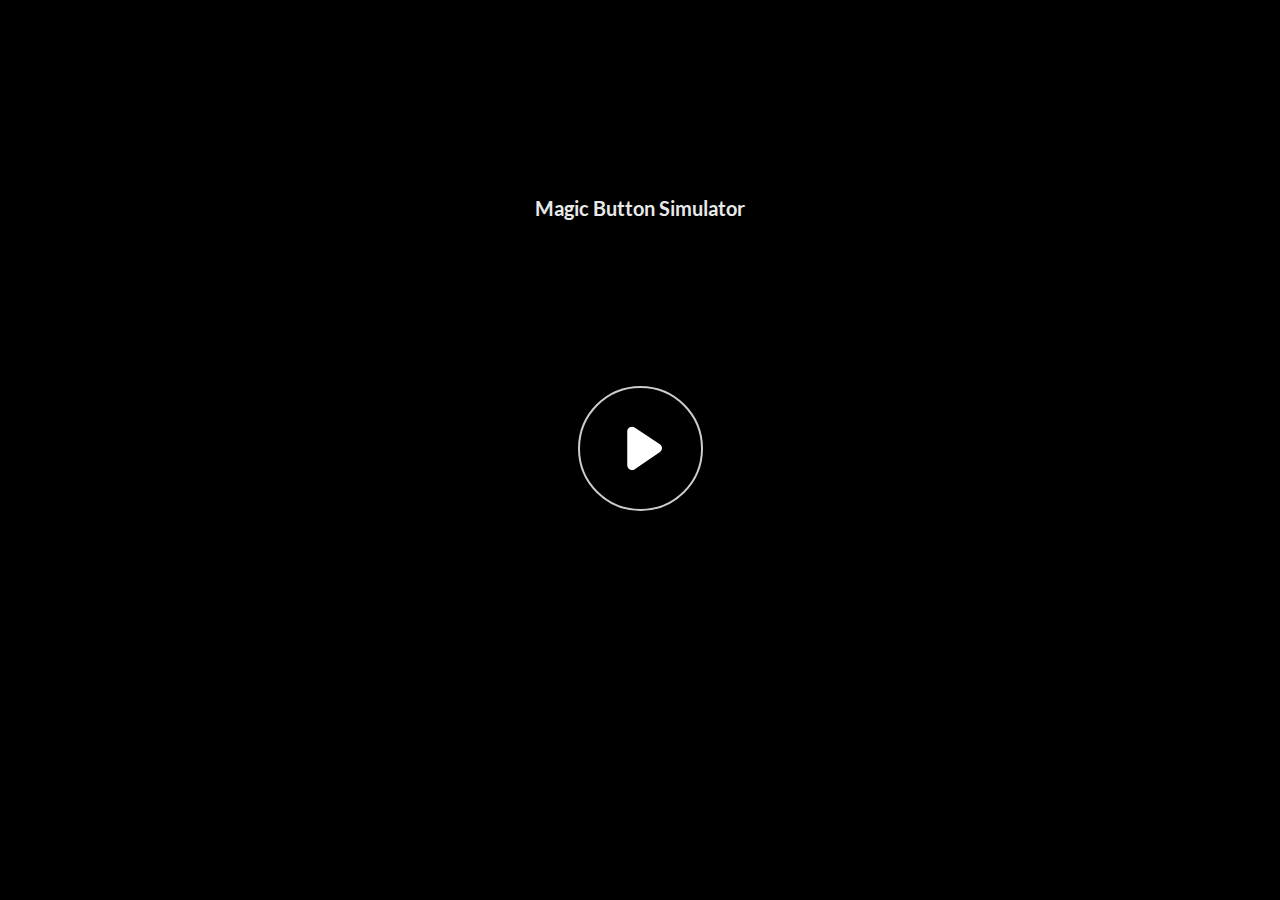
<file: index.html>
﻿<!doctype html>
<html lang="es">
<head>
  <meta charset="utf-8">
  <!-- Creado con Storyline 360 x64 - http://www.articulate.com  -->
  <!-- version: 3.97.34031.0 -->
  <title>Magic Button Simulator</title>
  <meta http-equiv="x-ua-compatible" content="IE=edge"/>
  <meta name="viewport" content="width=device-width,initial-scale=1,user-scalable=no,shrink-to-fit=no,minimal-ui"/>
  <meta name="apple-mobile-web-app-capable" content="yes"/>
  <style>
    html, body { height: 100%; padding: 0; margin: 0 }
    #app { height: 100%; width: 100%; }
  </style>

  <script>
    window.DS = {};
    window.globals = {
      DATA_PATH_BASE: '',
      HAS_FRAME: true,
      HAS_SLIDE: true,

      lmsPresent: false,
      tinCanPresent: false,
      cmi5Present: false,
      aoSupport: false,
      scale: 'noscale',
      captureRc: false,
      browserSize: 'optimal',
      bgColor: '#282828',
      features: 'DropInAcc,DropInBase,DropInCore,DropInInteractions,DropInVideo,LayerPresentAsDialog,MathExpressions,MultipleQuizTracking,UpdatedThemeEditor',
      themeName: 'unified',
      preloaderColor: '#FFFFFF',
      suppressAnalytics: false,
      productChannel: 'stable',
      publishSource: 'storyline',
      aid: 'auth0|5b9fa8d7e33e6d1cdf0f9f62',
      cid: '40359671-648f-4336-9c08-0a19775d65d8',
      playerVersion: '3.97.34031.0',
      publishTimestamp: '2025-08-12T21:48:51.6283409Z',
      maxIosVideoElements: 10,
      connectionSettings: { message: 'Est%C3%A1s%20fuera%20de%20l%C3%ADnea.%20Tratando%20de%20reconectar...', useDarkTheme: false, mode: 'disabled' },
      hasFeature: function(feature) {
        return this.features.split(',').includes(feature);
      },
      
      parseParams: function(qs) {
        if (window.globals.parsedParams != null) {
          return window.globals.parsedParams;
        }
        qs = (qs || window.location.search.substr(1)).split('+').join(' ');
        var params = {},
            tokens,
            re = /[?&]?([^=]+)=([^&]*)/g;

        while (tokens = re.exec(qs)) {
          params[decodeURIComponent(tokens[1]).trim()] =
            decodeURIComponent(tokens[2]).trim();
        }
        window.globals.parsedParams = params;
        return params;
      }

    };
  </script>
  <script>
    var isIe11 = ('ActiveXObject' in window || window.MSBlobBuilder != null)
      && window.msCrypto != null && !window.ActiveXObject;
    if (isIe11) {
      window.globals.unsupportedBrowser = true;
      document.write(atob('[base64]'));
    }
  </script>

  <script>
    if (window.globals.hasFeature('MultiLanguageSinglePackageSupport')) {
      
      
    }
  </script>

  
  <script>window.THREE = { };</script>
  
</head>
<body style="background: #282828" class="cs-HTML theme-unified">
  <!-- 360 -->
  <script>!function(){var e,i=/iPhone/i,o=/iPod/i,n=/iPad/i,t=/\biOS-universal(?:.+)Mac\b/i,r=/\bAndroid(?:.+)Mobile\b/i,a=/Android/i,d=/(?:SD4930UR|\bSilk(?:.+)Mobile\b)/i,p=/Silk/i,l=/Windows Phone/i,u=/\bWindows(?:.+)ARM\b/i,b=/BlackBerry/i,s=/BB10/i,c=/Opera Mini/i,f=/\b(CriOS|Chrome)(?:.+)Mobile/i,h=/Mobile(?:.+)Firefox\b/i,v=function(e){return void 0!==e&&"MacIntel"===e.platform&&"number"==typeof e.maxTouchPoints&&e.maxTouchPoints>1&&"undefined"==typeof MSStream};e=function(e){var m={userAgent:"",platform:"",maxTouchPoints:0};e||"undefined"==typeof navigator?"string"==typeof e?m.userAgent=e:e&&e.userAgent&&(m={userAgent:e.userAgent,platform:e.platform,maxTouchPoints:e.maxTouchPoints||0}):m={userAgent:navigator.userAgent,platform:navigator.platform,maxTouchPoints:navigator.maxTouchPoints||0};var g=m.userAgent,y=g.split("[FBAN");void 0!==y[1]&&(g=y[0]),void 0!==(y=g.split("Twitter"))[1]&&(g=y[0]);var A=function(e){return function(i){return i.test(e)}}(g),w={apple:{phone:A(i)&&!A(l),ipod:A(o),tablet:!A(i)&&(A(n)||v(m))&&!A(l),universal:A(t),device:(A(i)||A(o)||A(n)||A(t)||v(m))&&!A(l)},amazon:{phone:A(d),tablet:!A(d)&&A(p),device:A(d)||A(p)},android:{phone:!A(l)&&A(d)||!A(l)&&A(r),tablet:!A(l)&&!A(d)&&!A(r)&&(A(p)||A(a)),device:!A(l)&&(A(d)||A(p)||A(r)||A(a))||A(/\bokhttp\b/i)},windows:{phone:A(l),tablet:A(u),device:A(l)||A(u)},other:{blackberry:A(b),blackberry10:A(s),opera:A(c),firefox:A(h),chrome:A(f),device:A(b)||A(s)||A(c)||A(h)||A(f)},any:!1,phone:!1,tablet:!1};return w.any=w.apple.device||w.android.device||w.windows.device||w.other.device,w.phone=w.apple.phone||w.android.phone||w.windows.phone,w.tablet=w.apple.tablet||w.android.tablet||w.windows.tablet,w}(),"object"==typeof exports&&"undefined"!=typeof module?module.exports=e:"function"==typeof define&&define.amd?define((function(){return e})):this.isMobile=e}();
    window.isMobile.apple.tablet = window.isMobile.apple.tablet ||
      (navigator.platform === 'MacIntel' && navigator.maxTouchPoints > 1);
    window.isMobile.apple.device = window.isMobile.apple.device || window.isMobile.apple.tablet;
    window.isMobile.tablet = window.isMobile.tablet || window.isMobile.apple.tablet;
    window.isMobile.any = window.isMobile.any || window.isMobile.apple.tablet;
  </script>

  <div id="focus-sink" tabindex="-1"></div>

  <div id="preso"></div>
  <script>
    (function() {

      var classTypes = [ 'desktop', 'mobile', 'phone', 'tablet' ];

      var addDeviceClasses = function(prefix, testObj) {
        var curr, i;
        for (i = 0; i < classTypes.length; i++) {
          curr = classTypes[i];
          if (testObj[curr]) {
            document.body.classList.add(prefix + curr);
          }
        }
      };

      var params = window.globals.parseParams(),
          isDevicePreview = params.devicepreview === '1',
          isPhoneOverride = params.deviceType === 'phone' || (isDevicePreview && params.phone == '1'),
          isTabletOverride = (params.deviceType === 'tablet' || isDevicePreview) && !isPhoneOverride,
          isMobileOverride = isPhoneOverride || isTabletOverride;

      var deviceView = {
        desktop: !window.isMobile.any && !isMobileOverride,
        mobile: window.isMobile.any || isMobileOverride,
        phone: isPhoneOverride || (window.isMobile.phone && !isTabletOverride),
        tablet: isTabletOverride || window.isMobile.tablet
      };

      window.globals.deviceView = deviceView;
      window.isMobile.desktop = !window.isMobile.any;
      window.isMobile.mobile = window.isMobile.any;

      addDeviceClasses('view-', deviceView);

    })();
  </script>
  
  <script src='story_content/triggers.js' type=text/javascript></script>
<script src='story_content/user.js' type=text/javascript></script>
  <div class="slide-loader"></div>

  <script>
    var doc = document, loader = doc.body.querySelector('.slide-loader'); [ 1, 2, 3 ].forEach(function(n) { var d = doc.createElement('div'); d.style.backgroundColor = window.globals.preloaderColor; d.classList.add('mobile-loader-dot'); d.classList.add('dot' + n); loader.appendChild(d); });
  </script>

  <div class="mobile-load-title-overlay" style="display: none">
    <div class="mobile-load-title">Magic Button Simulator</div>
  </div>

  <div class="mobile-chrome-warning"></div>

  
<style>
  .warn-connection-dialog {
    display: none;
    background: transparent;
    pointer-events: all;
    position: fixed;
    left: 0;
    top: 0;
    width: 100%;
    height: 100%;
    z-index: 999;
  }

  .warn-connection-content {
    pointer-events: all;
    border-radius: 4px;
    background: white;
    border: 1px solid #E7E7E7;
    color: #333333;
    box-shadow: 0 2px 4px rgba(0, 0, 0, 0.25);
    transition: all 150ms ease-out;
    position: absolute;
    white-space: nowrap;
  }

  .view-phone.is-landscape .warn-connection-content {
    left: 23px;
    bottom: 23px;
  }

  .view-tablet.is-landscape .warn-connection-content {
    left: 50%;
    top: 20px;
    transform: translateX(-50%);
  }

  .view-mobile.is-portrait .warn-connection-content {
    transform: translate(-50%, calc(-100% - 15px));
  }

  .warn-connection-content p {
    display: inline-block;
    margin: 0 8px 0 0;
    line-height: 33px;
    font-size: 11px;
  }

  .warn-connection-content svg {
    position: relative;
    vertical-align: middle;
    margin: 0 2px 2px 8px;
  }

  .view-desktop .warn-connection-content {
    left: 1.5em;
    bottom: 1.5em;
  }

  .view-desktop .warn-connection-content p {
    font-size: 1.1em;
  }

  .is-offline .warn-connection-dialog {
    display: block;
  }

  .is-offline .cs-panel * {
    pointer-events: none !important;
  }

  .is-offline .cs-panel {
    pointer-events: all !important;
  }

  .is-offline #nav-controls * {
    pointer-events: none !important;
  }

  .is-offline #nav-controls {
    pointer-events: all !important;
  }
</style>

<div class="warn-connection-dialog" role="alertdialog" aria-modal="true" tabindex="0" aria-labelledby="warn-connection-message">
  <div class="warn-connection-content">
    <svg width="17" height="15" viewBox="0 0 17 15" xmlns="http://www.w3.org/2000/svg">
      <path fill="#8F0000" stroke="white" d="M16.07,12.98 L15.88,12.23 L9.51,1.21 C8.97,0.26,7.6,0.26,7.06,1.21 L0.69,12.23 C0.15,13.16,0.81,14.36,1.91,14.36 H14.65 C15.47,14.36,16.05,13.7,16.07,12.98 Z"/>
      <path fill="white" stroke="white" d="M8.58,5.5 C8.35,5.28,8.5,5.35,8.21,5.32 C8.09,5.35,7.97,5.49,7.96,5.67 C7.97,5.79,7.98,5.92,7.98,6.04 L7.98,6.04 C7.99,6.17,8,6.31,8.01,6.43 L8.01,6.44 C8.03,6.92,8.06,7.41,8.09,7.9 L8.09,7.9 C8.12,8.39,8.14,8.88,8.17,9.37 C8.17,9.39,8.18,9.42,8.2,9.44 C8.23,9.46,8.25,9.47,8.28,9.47 C8.31,9.47,8.34,9.46,8.35,9.44 C8.37,9.43,8.38,9.4,8.39,9.35 L8.39,9.34 C8.39,9.24,8.4,9.15,8.4,9.05 L8.4,9.05 C8.41,8.96,8.41,8.86,8.42,8.75 C8.43,8.44,8.45,8.12,8.47,7.81 L8.47,7.81 C8.49,7.49,8.51,7.18,8.53,6.87 C8.55,6.46,8.56,6.05,8.59,5.64 L8.6,5.62 C8.6,5.57,8.59,5.53,8.58,5.5 L8.21,5.32 Z"/>
      <circle fill="white" stroke="white" cx="8.3" cy="11.35" r="0.3"/>
    </svg>
    <p id="warn-connection-message">You are offline. Trying to reconnect...</p>
  </div>
</div>

<script>
  (function() {
    window.DS.connection = {
      warningShown: false,
      assets: {},
      loadingAssetGroup: false,
      retryDelay: 500
    };

    var connectionSettings = window.globals.connectionSettings || {};

    var useConnectionMessages = window.AbortController != null &&
      window.location.protocol != 'file:' &&
      connectionSettings.mode === 'normal';

    window.DS.connection.useConnectionMessages = useConnectionMessages;

    var assetCount = 0;
    var checkLoadedId;


    if (useConnectionMessages && connectionSettings != null) {
      var contentEl = document.querySelector('.warn-connection-content');
      var messageEl = contentEl.querySelector('p');

      if (connectionSettings.useDarkTheme) {
        contentEl.style.borderColor = '#BABBBA';
        contentEl.style.backgroundColor = '#282828';
        contentEl.style.color = '#FFFFFF';
      }

      if (connectionSettings.message != null) {
        messageEl.textContent = window.decodeURIComponent(connectionSettings.message);
      }
    }

    function checkAssetsReady() {
      for (var i in DS.connection.assets) {
        if (!DS.connection.assets[i].success) {
          return false;
        }
      }
      return true;
    }

    function stopAssetGroup() {
      if (!useConnectionMessages) { return; }

      assetCount = 0;

      DS.connection.oldAssetGroup = DS.connection.assets;
      DS.connection.assets = {};
      DS.connection.loadingAssetGroup = false;
      clearInterval(checkLoadedId);
    }

    function startAssetGroup() {
      if (!useConnectionMessages) { return; }
      var ticks = 0;
      clearInterval(checkLoadedId);
      checkLoadedId = setInterval(function() {
        var loaded = 0;
        if (assetCount === 0 && loaded === 0) {
          clearInterval(checkLoadedId);
          return;
        }

        for (var i in DS.connection.assets) {
          if (DS.connection.assets[i].success) {
            loaded++;
          }
        }

        if (assetCount === loaded && checkAssetsReady()) {
          for (var i in DS.connection.assets) {
            if (DS.connection.assets[i].action) {
              DS.connection.assets[i].action();
            }
          }
          hideWarning();
          stopAssetGroup();
        }
      }, 100)
    }

    function requiredAsset(url, action, retry, type) {
      if (!useConnectionMessages) { return; }
      if (DS.connection.assets[url]) { return; }

      DS.connection.assets[url] = {
        success: false, action: action, retry: retry, type: type
      };
      assetCount = Object.keys(DS.connection.assets).length;
      if (!DS.connection.loadingAssetGroup) {
        startAssetGroup();
      }
      DS.connection.loadingAssetGroup = true;
    }

    function assetLoaded(url) {
      if (!useConnectionMessages) { return; }
      if (DS.connection.assets[url]) {
        DS.connection.assets[url].success = true;
      }
    }

    function assetFailed(url) {
      if (!useConnectionMessages) { return; }
      if (!DS.connection.assets[url]) {
        if (/\.js$/.test(url) && url.indexOf('transcripts') === -1) {
          setTimeout(function() {
            if (DS.connection.lastSlideLoaded != null) {
              DS.connection.lastSlideLoaded();
            }
          }, DS.connection.retryDelay);
        }
        return;
      }
      if (!DS.connection.warningShown) { showWarning(); }
      if (DS.connection.assets[url].retry) {
        setTimeout(function() {
          if (!DS.connection.assets[url].success) {
            DS.connection.assets[url].retry()
          }
        }, DS.connection.retryDelay);
      }
    }

    function hideWarning() {
      document.body.classList.remove('is-offline');
      DS.connection.warningShown = false;
      enableKeys();
    }
    DS.connection.hideWarning = hideWarning

    function showWarning(btn) {
      document.body.classList.add('is-offline')
      DS.connection.warningShown = true;
      updateWarningPosition();
      disableKeys();
    }

    function updateWarningPosition() {
      if (!DS.connection.warningShown) {
        return;
      }

      var isPortrait = document.body.classList.contains('is-portrait');
      var isMobile = document.body.classList.contains('view-mobile');
      var warningEl = document.querySelector('.warn-connection-content');

      if (isPortrait && isMobile) {
        var slide = document.querySelector('.primary-slide');
        var slideRect = slide != null
          ? slide.getBoundingClientRect()
          : { top: window.innerHeight, left: 0, width: window.innerWidth };

        warningEl.style.top = `${slideRect.top}px`
        warningEl.style.left = `${slideRect.left + slideRect.width / 2}px`
      } else {
        warningEl.style.top = null;
        warningEl.style.left = null;
      }

      window.requestAnimationFrame(updateWarningPosition);
    }

    function onDisableKeyDown(e) {
      e.preventDefault();
      e.stopImmediatePropagation();
    }

    function onDisableKeyUp(e) {
      e.preventDefault();
      e.stopImmediatePropagation();
    }

    var accStyle = document.createElement('style');
    var warnDialogEl = document.querySelector('.warn-connection-dialog');

    function disableKeys() {
      if (DS.views && DS.views.nsStack && DS.views.nsStack.length === 1) {
        DS.views.nsStack[0].tabReachable = false
        DS.views.nsStack[0].updateTabIndex(true, true);
      }

      accStyle.innerHTML = '.acc-shadow-dom { display: none; }';
      document.body.appendChild(accStyle);

      warnDialogEl.parentNode.append(warnDialogEl);
      warnDialogEl.focus();
    }

    function enableKeys() {
      accStyle.remove();
      if (DS.views && DS.views.nsStack && DS.views.nsStack.length === 1 && DS.views.nsStack[0].name === '_frame') {
        DS.views.nsStack[0].tabReachable = true;
        DS.views.nsStack[0].updateTabIndex();
      }
    }

    // these will all be noops if the feature flag isn't set in
    // the data and `window.globals.features`
    DS.connection.requiredAsset = requiredAsset;
    DS.connection.assetLoaded = assetLoaded;
    DS.connection.assetFailed = assetFailed;
    DS.connection.stopAssetGroup = stopAssetGroup;
    DS.connection.startAssetGroup = startAssetGroup;
  })();
</script>


  <script>
    
    if (window.autoSpider && window.vInterfaceObject) {
      document.querySelector('.mobile-load-title-overlay').style.display = 'none';
    }
  </script>

  

  <link rel="stylesheet" href="html5/data/css/output.min.css" data-noprefix/>
</body>
<script src="html5/lib/scripts/bootstrapper.min.js"></script>
</html>
</file>
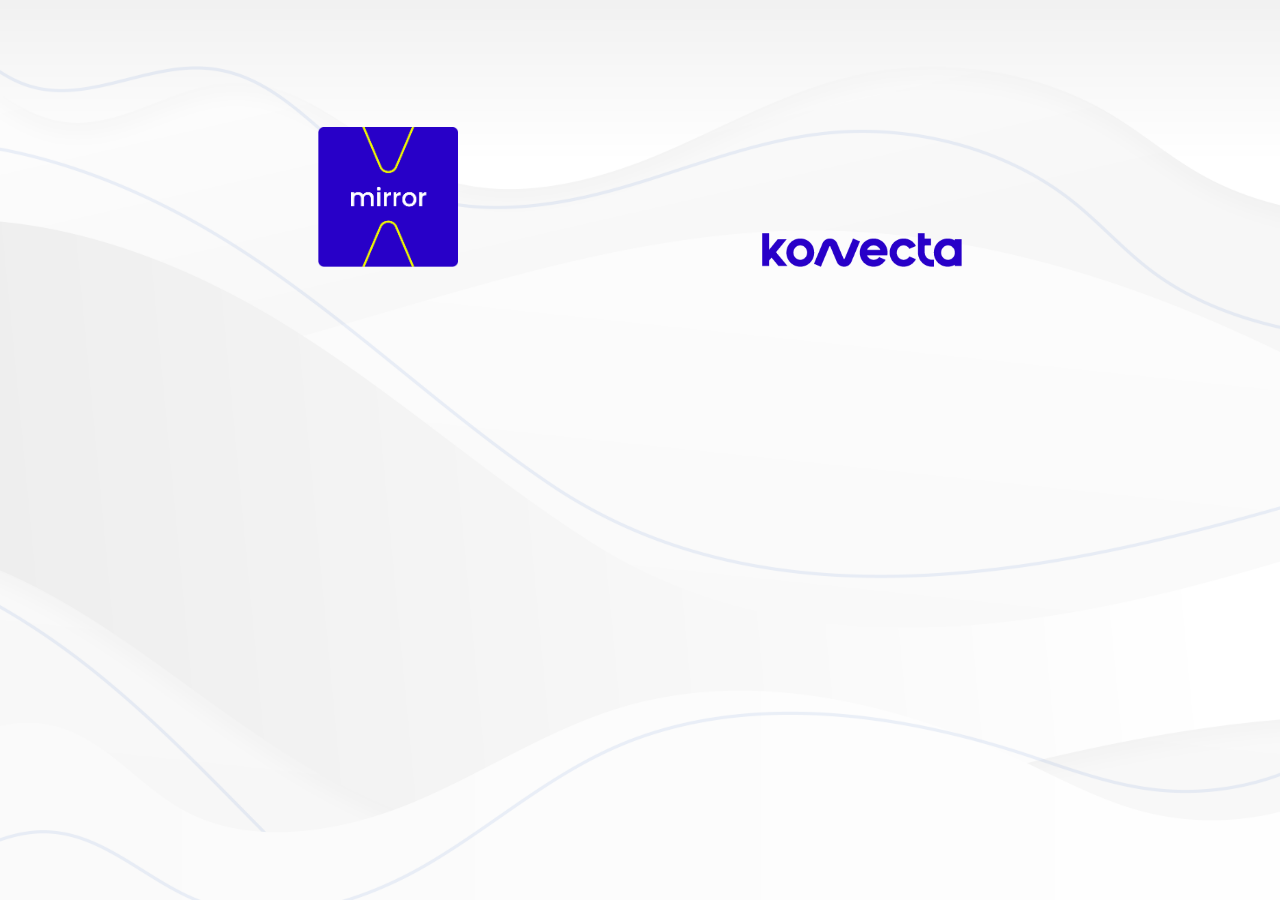
<file: story_content/report.html>
<!DOCTYPE html>
<html lang="en">
<head>
  <!-- saved from url=(0014)about:internet -->
  <meta charset="utf-8">
  <title>Resultados</title>
  <style>

    body {
      font-family: 'Roboto', sans-serif;
      text-align: center;
      font-size:10pt;
      background-repeat: no-repeat;
      background-size: cover;
      background-position: center;
      background-attachment: fixed;       
    }

    table {
      border: 2px solid #48cfb2; 
    }

    td, th {
      border: 2px solid #48cfb2;
    }

    table.summary {
      width: 600px;
    }

    table.questions  {
      width: 100%;
    }

    td {
      width: 12.5%;
    }

    th, h3 {
      font-size:12pt;
    }

    h1, h2 {
      font-size:14pt;
    }

    .correct {
      color: #008800;
    }

    .incorrect {
      color: #880000;
    }

    .neutral {
      color: #000088;
    }

    .question {
      text-align: center;
      width: 46.25%;
    }

    .number {
      font-size:10pt;
      width: 3.75%;
    }

    .datetime {
      font-size:10pt;
      margin-top: 0;
      margin-bottom: 0;
    }

    .imagen-contenedor img {
    display: inline-block;
    margin-right: 300px;
    }

   .imagen-contenedor img:last-child {
   margin-right: 0;
   }

  </style>
<script>

var strings = {}
try {
  strings = {
    months: [
      __MONTH_JAN__,
      __MONTH_FEB__,
      __MONTH_MAR__,
      __MONTH_APR__,
      __MONTH_MAY__,
      __MONTH_JUN__,
      __MONTH_JUL__,
      __MONTH_AUG__,
      __MONTH_SEP__,
      __MONTH_OCT__,
      __MONTH_NOV__,
      __MONTH_DEC__
    ],
    dateTime: __DATE_TIME__,
    studentScore: __STUDENT_SCORE__,
    passScore: __PASSING_SCORE__,
    courseResult: __COURSE_RESULT__,
    question: __QUESTION__,
    correctAnswer: __CORRECT_ANS__,
    quizResult: __QUIZ_RESULT__,
    studentAnswer: __STUDENT_ANS__,
    pointsAwarded: __POINTS_AWARD__,
    neutral: __NEUTRAL__,
    correct: __CORRECT__,
    incorrect: __INCORRECT__
  };
} catch (e) {
  strings = {
    months: [
      'Enero',
      'Febrero',
      'Marzo',
      'Abril',
      'Mayo',
      'Junio',
      'Julio',
      'Agosto',
      'Septiembre',
      'Octubre',
      'Noviembre',
      'Diciembre'
    ],
    dateTime: 'Fecha y hora',
    studentScore: 'Puntuación del estudiante',
    passingScore: 'Puntaje de aprobación',
    courseResult: 'Resultado',

    question: 'Tipo de Pregunta',
    correctAnswer: 'Respuesta correcta',
    quizResult: 'Resultado',
    studentAnswer: 'Respuesta del estudiante',
    pointsAwarded: 'Puntos otorgados',
    neutral: 'Neutro',
    correct: 'Correcto',
    incorrect: 'Incorrecto'
  };
}

function setupPrint(data) {
  var courseResults = data.g_oContentResults,
      quizzes = data.g_listQuizzes,
      printOptions = data.g_oPrintOptions,
      quizOrder = printOptions.arrQuizzes,
      mainQuiz = quizzes[printOptions.strMainQuizId];

  // turn date back into date object
  courseResults.dtmFinished = new Date(JSON.parse(courseResults.dtmFinished));

  function displayHeader() {
    var header = document.getElementById('header'),
        userName = printOptions.strName
        config = {
          elName: 'div',
          children: [
            { elName: 'h1', text:"Resultado Final"},
            { elName: 'h2', text: userName, enabled: userName != null && userName.length > 0},
          ]
        };

    header.appendChild(createElFromDef(config));
  }

  function displayCourseSummary() {
    var survey = printOptions.bSurvey,
        showUserScore = !survey && printOptions.bShowUserScore,
        showPassingScore = !survey && printOptions.bShowPassingScore,
        showPassFail = !survey && printOptions.bShowShowPassFail,
        studentScore = Number(mainQuiz.nPtScore),
        passingScore = Number(mainQuiz.nPassingScore),
        courseResult = (studentScore >= passingScore) ? 'Pasa' : 'No Pasa',
        currentDateTime = formatDate(courseResults.dtmFinished),
        courseSummary = document.getElementById('courseSummary'),
        config = {
          elName: 'table',
          attrs: [{ name: 'class', value: 'summary' }, { name: 'align', value: 'center' }],
          children: [
            { elName: 'tr',
              children: [
                { elName: 'th', text: strings.dateTime},
                { elName: 'th', text: strings.studentScore, enabled: showUserScore},
                { elName: 'th', text: strings.passingScore, enabled: showPassingScore},
                { elName: 'th', text: strings.courseResult, enabled: showPassFail}
            ]},
            { elName: 'tr',
              children: [
                { elName: 'td',
                  children: [
                    { elName: 'p', attrs: [{ name: 'class', value:'datetime' }], text: currentDateTime.date },
                    { elName: 'p', attrs: [{ name: 'class', value:'datetime' }], text: currentDateTime.time }
                ]},
                { elName: 'td', text: studentScore, enabled: showUserScore },
                { elName: 'td', text: passingScore, enabled: showPassingScore },
                { elName: 'td', text: courseResult, enabled: showPassFail }
            ]}
          ]
        };

    courseSummary.appendChild(createElFromDef(config));
  }

  function displayQuizResults() {
    for (var i = 0; i < quizOrder.length; i++) {
      var quizId = quizOrder[i];
      displayQuizResult(quizId);
    }
  };

  function displayQuizResult(quizId) {
    var i, resultsTable;
        quiz = quizzes[quizId],
        questionOrder = getQuestionOrder(quiz),
        quizDiv = createQuizDiv(quiz),
        quizReview = document.getElementById('quizReview');


    quizReview.appendChild(quizDiv);
    resultsTable = document.getElementById([ 'results-', quizId ].join(''));

    for (i = 0; i < questionOrder.length; i++) {
      var config = getQuestionConfig(quiz, questionOrder[i]);
      resultsTable.appendChild(createElFromDef(config));
    }
  };

  function createQuizDiv(quiz) {
    var survey = printOptions.bSurvey;

    return createElFromDef({
      elName: 'div',
      children: [
        { elName: 'h3', text: "Detalle de los Resultados" },
        { elName: 'table',
          attrs: [
            { name: 'class', value: 'questions' },
            { name: 'id', value: [ 'results-', quiz.strQuizId ].join('') }
          ],
          children: [
            { elName: 'tr', children: [
              { elName: 'th', text: '#' },
              { elName: 'th', text: strings.question },
              { elName: 'th', text: strings.correctAnswer, enabled: !survey},
              { elName: 'th', text: strings.studentAnswer },
              { elName: 'th', text: strings.quizResult, enabled: !survey },
              { elName: 'th', text: strings.pointsAwarded, enabled: !survey }
          ]}
        ]}
      ]
    });
  };

  function createElFromDef(elDef) {
    if (elDef.enabled === false) {
      return null;
    }

    var el = createAndInitElement(elDef.elName, elDef.attrs, elDef.text);

    if (elDef.children != null) {
      for (var i = 0; i < elDef.children.length; i++) {
        currEl = createElFromDef(elDef.children[i]);
        if (currEl != null) {
          el.appendChild(currEl);
        }
      }
    }

    return el;
  };

  function createAndInitElement(elementName, attrs, text) {
    var el = document.createElement(elementName);

    if (attrs != null) {
      for (var i = 0; i < attrs.length; i++) {
        var attr = attrs[i];
        el.setAttribute(attr.name, attr.value);
      }
    }

    if (text != null) {
      el.appendChild(document.createTextNode(text));
    }

    return el;
  };

  function getQuestionOrder(quiz) {
    var i, j,
        questionOrder = [],
        questions = quiz.arrQuestions;

    if (questions != null && questions.length > 0)  {
      // reset
      if (questions[0].found) {
        for (var i = 0; i < questions.length; i++) {
          questions[i].found = false;
        }
      }

      for (i = questions.length - 1; i >= 0; i--) {
        var index = -1,
            maxQuestionNum = -1,
            currQuestionNum;

        for (j = 0; j < questions.length; j++) {
          currQuestionNum = Number(questions[j].nQuestionNumber);
          if (!questions[j].found && currQuestionNum > maxQuestionNum) {
            maxQuestionNum = currQuestionNum;
            if (index >= 0) {
              questions[index].found = false;
            }
            questions[j].found = true;
            index = j;
          }
        }
        questionOrder[i] = index;
      }
    }

    return questionOrder;
  }

  function getQuestionConfig(quiz, questionIdx) {
    var questions = quiz.arrQuestions,
        question = questions[questionIdx],
        survey = printOptions.bSurvey;

    return {
      elName: 'tr',
      children: [
        { elName: 'td', attrs: [{ name: 'class', value: 'number'}], text: question.nQuestionNumber },
        { elName: 'td', attrs: [{ name: 'class', value: 'question'}], text: question.strDescription },
        { elName: 'td', text: formatResponse(question.strCorrectResponse), enabled: !survey},
        { elName: 'td', text: formatResponse(question.strUserResponse) },
        { elName: 'td', attrs: [{ name: 'class', value: question.strStatus}], text: strings[question.strStatus], enabled: !survey },
        { elName: 'td', text: question.nPoints, enabled: !survey }
      ]
    };
  };

  function formatResponse(response) {
    return (response != null) ? response.replace(/\|#\|/g, ', ') : '&nbsp';
  }

  function formatDate(dtm) {
    var hours = dtm.getHours(),
        period = hours >= 12 ? 'pm' : 'am',
        minutes = dtm.getMinutes().toString(),
        month = strings.months[dtm.getMonth()],
        date = dtm.getDate(),
        year = dtm.getFullYear();

    while (minutes.length < 2) {
      minutes = '0' + minutes;
    }

    if (hours > 12) {
      hours -= 12;
    }

    return {
      date: [ month, ' ', date, ', ', year ].join(''),
      time: [ hours, ':', minutes, ' ', period ].join('')
    }
  };

  function init() {
    displayHeader();
    displayCourseSummary();
    if (printOptions.bShowQuizReview) {
      displayQuizResults();
    }
  }
  init();
}

try {
  // use post message to allow this to work locally and in 360 review
  window.opener.postMessage('getQuizData', '*');
}
catch (e) {
  // post message can fail when launched from CD output exe
  window.onload = function() {
    setupPrint(JSON.parse(opener.DS.presentation.ReportQuizVars));
  }
}

window.addEventListener('message', function (e) {
  setupPrint(JSON.parse(e.data));
}, false);

</script>

</head>
<body background="fondo.png">
  <div id="header"></div>
  <p>&nbsp;</p>
  <div id="courseSummary"></div>
  <p>&nbsp;</p>
  <div id="quizReview"></div>

  <p>&nbsp;</p>
  <p>&nbsp;</p>

  <div class="imagen-contenedor">
  <img src="imagen2.png" width="140px">
  <img src="imagen3.png" width="200px">
  </div>

</body>
</html>
</file>
<file: html5/data/css/output.min.css>
@font-face {
  font-family: 'LatoBold Charset1_ Bold2EE45D1D';
  src: url('[data-uri]');
  font-style: normal;
  font-weight: normal;
}
@font-face {
  font-family: 'Lato Charset1_ 5ZqeYGUl43FC7E9A';
  src: url('[data-uri]');
  font-style: normal;
  font-weight: normal;
}
@font-face {
  font-family: 'PoppinsBold CharsetBoldDA8BDE5D';
  src: url('[data-uri]');
  font-style: normal;
  font-weight: normal;
}
@font-face {
  font-family: 'Poppins Medium Charset1F18E9627';
  src: url('[data-uri]');
  font-style: normal;
  font-weight: normal;
}
@font-face {
  font-family: 'Poppins Charset1_ 6r8sd70EF98E0';
  src: url('[data-uri]');
  font-style: normal;
  font-weight: normal;
}
@font-face {
  font-family: 'Poppins MediumBold Bold39A2946F';
  src: url('[data-uri]');
  font-style: normal;
  font-weight: normal;
}
@font-face {
  font-family: 'Open Sans Charset1_ 6Hw731FFE0E';
  src: url('[data-uri]');
  font-style: normal;
  font-weight: normal;
}
@font-face {
  font-family: 'Poppins SemiBold ChBold19268F67';
  src: url('[data-uri]');
  font-style: normal;
  font-weight: normal;
}
@font-face {
  font-family: 'Poppins ExtraBold CBold0576EA19';
  src: url('[data-uri]');
  font-style: normal;
  font-weight: normal;
}
@font-face {
  font-family: 'Poppins ExtraBoldBoBold6C95CCE6';
  src: url('[data-uri]');
  font-style: normal;
  font-weight: normal;
}
@font-face {
  font-family: 'Poppins Charset0_v2mjarC8F1F06F';
  src: url('[data-uri]');
  font-style: normal;
  font-weight: normal;
}
@font-face {
  font-family: 'PoppinsBold CharsetBoldB13A54C8';
  src: url('[data-uri]');
  font-style: normal;
  font-weight: normal;
}
@font-face {
  font-family: 'Poppins Medium Charset0D5BA7F27';
  src: url('[data-uri]');
  font-style: normal;
  font-weight: normal;
}
@font-face {
  font-family: 'Poppins MediumBold BoldF391D3A9';
  src: url('[data-uri]');
  font-style: normal;
  font-weight: normal;
}
@font-face {
  font-family: 'Open Sans Charset0_v9TY33EDE6F2';
  src: url('[data-uri]');
  font-style: normal;
  font-weight: normal;
}
@font-face {
  font-family: 'Poppins ExtraBold CBoldCCDB9731';
  src: url('[data-uri]');
  font-style: normal;
  font-weight: normal;
}
@font-face {
  font-family: 'Poppins SemiBold ChBold74FF3BBE';
  src: url('[data-uri]');
  font-style: normal;
  font-weight: normal;
}
@font-face {
  font-family: 'Poppins ExtraBoldBoBoldF56ED1E1';
  src: url('[data-uri]');
  font-style: normal;
  font-weight: normal;
}
.cs-HTML {
  background: rgba(40, 40, 40, 1);
}
.cs-npnxnanbnsnfns00000000001 .cs-infopanel  {
  box-shadow: 0 1px 0 rgba(0, 0, 0, 0);
  background: rgba(255, 255, 255, 1);
}
.cs-npnxnanbnsnfns00000000001 .cs-infopanel .cs-link {
  color: rgba(186, 187, 186, 1);
}
.cs-npnxnanbnsnfns00000000001 .cs-infopanel .cs-link:hover {
  color: rgba(255, 255, 255, 1);
}
.cs-npnxnanbnsnfns00000000001 .cs-infopanel .cs-name {
  color: rgba(68, 68, 68, 1);
}
.cs-npnxnanbnsnfns00000000001 .cs-infopanel .cs-title {
  color: rgba(153, 153, 153, 1);
}
.cs-npnxnanbnsnfns00000000001 .cs-infopanelpopup  {
  box-shadow: 0 1px 0 rgba(0, 0, 0, 0);
  background: rgba(0, 0, 0, 0);
}
.cs-npnxnanbnsnfns00000000001 .cs-infopanelpopup .cs-link {
  color: rgba(255, 0, 0, 1);
}
.cs-npnxnanbnsnfns00000000001 .cs-infopanelpopup .cs-link:hover {
  color: rgba(255, 255, 255, 1);
}
.cs-npnxnanbnsnfns00000000001 .cs-infopanelpopup .cs-name {
  color: rgba(255, 255, 255, 1);
}
.cs-npnxnanbnsnfns00000000001 .cs-infopanelpopup .cs-bio {
  color: rgba(186, 187, 186, 1);
}
.cs-npnxnanbnsnfns00000000001 .cs-timer  {
  color: rgba(186, 187, 186, 1);
}
.cs-npnxnanbnsnfns00000000001 .cs-duration stop:first-child {
  stop-color: rgba(60, 60, 60, 1);
}
.cs-npnxnanbnsnfns00000000001 .cs-duration stop:last-child {
  stop-color: rgba(60, 60, 60, 1);
}
.cs-npnxnanbnsnfns00000000001 .cs-elapsed stop:first-child {
  stop-color: rgba(254, 227, 71, 1);
}
.cs-npnxnanbnsnfns00000000001 .cs-elapsed stop:last-child {
  stop-color: rgba(254, 227, 71, 1);
}
.cs-npnxnanbnsnfns00000000001 .cs-timer .cs-pie .cs-innerstroke {
  stroke: rgba(199, 199, 199, 1);
}
.cs-npnxnanbnsnfns00000000001 .cs-timer .cs-pie .cs-innerborder {
  stroke: rgba(255, 255, 255, 1);
}
.cs-npnxnanbnsnfns00000000001 .cs-window  {
  box-shadow: 0 8px 5px rgba(0, 0, 0, 0.2);
  border-color: rgba(49, 99, 0, 0);
  background: rgba(33, 33, 33, 1);
  color: rgba(248, 248, 248, 1);
}
.cs-npnxnanbnsnfns00000000001 .cs-window .cs-diva {
  border-color: rgba(78, 78, 78, 1);
}
.cs-npnxnanbnsnfns00000000001 .cs-window .cs-divb {
  border-color: rgba(78, 78, 78, 0);
}
.cs-npnxnanbnsnfns00000000001 .cs-editor .cs-editor-slide {
  color: rgba(226, 226, 226, 1);
}
.cs-npnxnanbnsnfns00000000001 .cs-editor .cs-editor-html {
  color: rgba(186, 187, 186, 1);
}
.cs-npnxnanbnsnfns00000000001 .cs-editor .cs-editor-button {
  text-shadow: 0 1px 0 rgba(0, 0, 0, 0);
  color: rgba(255, 255, 255, 1);
  border-color: rgba(211, 211, 211, 1);
  background: rgba(34, 34, 34, 1);
}
.cs-npnxnanbnsnfns00000000001 .cs-editor .cs-editor-button:hover {
  background: rgba(68, 68, 68, 1);
}
.cs-npnxnanbnsnfns00000000001 .cs-editor .cs-editor-button:active {
  background: rgba(68, 68, 68, 1);
}
.cs-npnxnanbnsnfns00000000001 .cs-listitem  {
  color: rgba(186, 187, 186, 1);
  border-color: none;
  border: 1px solid transparent;
}
.cs-npnxnanbnsnfns00000000001 .cs-listitem:hover {
  background: rgba(255, 255, 255, 0.06);
  border-color: rgba(108, 108, 108, 1) !important;
  border-width: 1px;
  border-radius: 2px;
  border-style: solid;
  box-sizing: border-box;
}
.cs-npnxnanbnsnfns00000000001 .cs-listitem.hover {
  background: rgba(255, 255, 255, 0.06);
  border-color: rgba(108, 108, 108, 1) !important;
  border-width: 1px;
  border-radius: 2px;
  border-style: solid;
  box-sizing: border-box;
}
.cs-npnxnanbnsnfns00000000001 .cs-glossary  {
  color: rgba(186, 187, 186, 1);
}
.cs-npnxnanbnsnfns00000000001 .cs-glossary .cs-scrolling-panel {
  background: rgba(0, 0, 0, 0);
}
.cs-npnxnanbnsnfns00000000001 .cs-glossary .cs-term.cs-selected .cs-choice-list-trigger {
  color: rgba(255, 255, 255, 1);
  background: rgba(255, 255, 255, 1);
}
.cs-npnxnanbnsnfns00000000001 .cs-glossary .cs-term.cs-selected .cs-choice-list-trigger:focus {
  color: rgba(255, 255, 255, 1);
  background: rgba(255, 255, 255, 1);
}
.cs-npnxnanbnsnfns00000000001 .cs-glossary .cs-term:hover .cs-choice-list-trigger {
  background: rgba(186, 187, 186, 1);
}
.cs-npnxnanbnsnfns00000000001 .cs-glossary .cs-term.hover .cs-choice-list-trigger {
  background: rgba(186, 187, 186, 1);
}
.cs-npnxnanbnsnfns00000000001 .cs-glossary .cs-term .cs-choice-list-trigger:focus {
  background: rgba(186, 187, 186, 1);
}
.cs-npnxnanbnsnfns00000000001 .cs-glossary .cs-diva {
  border-color: rgba(0, 0, 0, 0);
}
.cs-npnxnanbnsnfns00000000001 .cs-glossary .cs-divb {
  border-color: rgba(0, 0, 0, 0);
}
.cs-npnxnanbnsnfns00000000001 .cs-glossary .cs-divc {
  border-color: rgba(0, 0, 0, 0);
}
.cs-npnxnanbnsnfns00000000001 .cs-glossary .cs-heading {
  color: rgba(248, 248, 248, 1);
  font-weight: 700;
}
.note-content p span {
  color: rgba(186, 187, 186, 1);
  line-height: 1.4em;
  font-size: 103.769%;
}
.cs-npnxnanbnsnfns00000000001 .cs-resource .cs-separator {
  border-color: rgba(0, 0, 0, 0);
}
.cs-npnxnanbnsnfns00000000001 .cs-outline  {
  color: rgba(45, 45, 45, 1);
}
.cs-npnxnanbnsnfns00000000001 .cs-outline .cs-diva {
  border-color: rgba(0, 0, 0, 0);
}
.cs-npnxnanbnsnfns00000000001 .cs-outline .cs-divb {
  border-color: rgba(0, 0, 0, 0);
}
.cs-npnxnanbnsnfns00000000001 .cs-outline .cs-divc {
  border-color: rgba(0, 0, 0, 0);
}
.cs-npnxnanbnsnfns00000000001 .cs-outline .cs-search-filter:hover {
  color: rgba(0, 0, 0, 0);
}
.cs-npnxnanbnsnfns00000000001 .cs-outline .cs-search-filter.hover {
  color: rgba(0, 0, 0, 0);
}
.cs-npnxnanbnsnfns00000000001 .cs-transcript  {
  color: rgba(255, 255, 255, 1);
}
.cs-npnxnanbnsnfns00000000001 .cs-transcript .cs-div {
  border-color: rgba(0, 0, 0, 0);
}
.cs-npnxnanbnsnfns00000000001 .cs-tabs:not(.topmenu-item) {
  color: rgba(248, 248, 248, 1);
}
.cs-npnxnanbnsnfns00000000001 .cs-tabs .cs-inner-button:not(.topmenu-item) {
  text-shadow: 0 1px 0 rgba(0, 0, 0, 0);
}
.cs-npnxnanbnsnfns00000000001 .cs-tabs:hover:not(.topmenu-item) {
  color: rgba(248, 248, 248, 1);
}
.cs-npnxnanbnsnfns00000000001 .cs-tabs.cs-selected {
  background: rgba(0, 0, 0, 0);
  color: rgba(248, 248, 248, 1);
}
.cs-npnxnanbnsnfns00000000001 .cs-seekcontrol  {
  background: rgba(0, 0, 0, 0);
  border-color: rgba(0, 0, 0, 0);
}
.cs-npnxnanbnsnfns00000000001 .cs-seekcontrol .cs-button:hover .cs-icon {
  fill: rgba(255, 255, 255, 1);
}
.cs-npnxnanbnsnfns00000000001 .cs-seekcontrol .cs-button.hover .cs-icon {
  fill: rgba(255, 255, 255, 1);
}
.cs-npnxnanbnsnfns00000000001 .cs-seekcontrol .cs-button .cs-icon-shadow {
  fill: rgba(0, 0, 0, 0);
}
.cs-npnxnanbnsnfns00000000001 .cs-seekcontrol .cs-button .cs-icon {
  fill: rgba(180, 180, 180, 1);
}
.cs-npnxnanbnsnfns00000000001 .cs-seekcontrol .cs-seek .cs-fill {
  background: rgba(255, 255, 255, 0.6);
}
.cs-npnxnanbnsnfns00000000001 .cs-seekcontrol .cs-seek {
  background: rgba(108, 108, 108, 1);
  border-color: rgba(0, 0, 0, 0);
}
.cs-npnxnanbnsnfns00000000001 .cs-searchinput .cs-input {
  color: rgba(186, 187, 186, 1);
  border-color: rgba(0, 0, 0, 0);
  background: rgba(255, 255, 255, 0.06);
}
.cs-npnxnanbnsnfns00000000001 .cs-searchinput .cs-input:focus {
  color: rgba(248, 248, 248, 1);
  background: rgba(41, 41, 41, 1);
}
.cs-npnxnanbnsnfns00000000001 .cs-searchinput .cs-input:hover {
  box-shadow: inset 0 0 1px 0 rgba(69, 126, 19, 0);
}
.cs-npnxnanbnsnfns00000000001 .cs-searchinput .cs-input.hover {
  box-shadow: inset 0 0 1px 0 rgba(69, 126, 19, 0);
}
.cs-npnxnanbnsnfns00000000001 .cs-searchinput .cs-button .cs-icon {
  fill: rgba(186, 187, 186, 1);
}
.cs-npnxnanbnsnfns00000000001 .cs-searchinput .cs-button:hover {
  fill: rgba(63, 133, 0, 1);
}
.cs-npnxnanbnsnfns00000000001 .cs-searchinput .cs-button.hover {
  fill: rgba(63, 133, 0, 1);
}
.cs-npnxnanbnsnfns00000000001 .cs-menu  {
  box-shadow: 0 1px 0 rgba(0, 0, 0, 0);
  background: rgba(33, 33, 33, 1);
}
.cs-npnxnanbnsnfns00000000001 .cs-topmenu-item.active .cs-tab {
  background: rgba(33, 33, 33, 1);
}
.cs-npnxnanbnsnfns00000000001 .cs-logo  {
  box-shadow: 0 1px 0 rgba(37, 75, 0, 1);
  background: rgba(255, 255, 255, 0);
}
.cs-npnxnanbnsnfns00000000001 .cs-checkbox  {
  color: rgba(255, 255, 255, 1);
}
.cs-npnxnanbnsnfns00000000001 .cs-checkbox:hover {
  border-color: rgba(175, 221, 130, 1);
}
.cs-npnxnanbnsnfns00000000001 .cs-checkbox.hover {
  border-color: rgba(175, 221, 130, 1);
}
.cs-npnxnanbnsnfns00000000001 .cs-checkbox .cs-box {
  color: rgba(255, 255, 255, 1);
  border-color: rgba(42, 83, 0, 1);
}
.cs-npnxnanbnsnfns00000000001 .cs-checkbox .cs-box:checked::after {
  color: rgba(43, 196, 0, 1);
}
.cs-npnxnanbnsnfns00000000001 .cs-button  {
  text-shadow: 0 1px 0 rgba(0, 0, 0, 0);
  color: rgba(186, 187, 186, 1);
  border-color: rgba(0, 0, 0, 0);
  background: rgba(0, 0, 0, 0);
  box-shadow: 0 1px 0 rgba(0, 0, 0, 0);
}
.cs-npnxnanbnsnfns00000000001 .cs-button .cs-icon {
  fill: rgba(186, 187, 186, 1);
}
.cs-npnxnanbnsnfns00000000001 .cs-button .cs-icon-shadow {
  fill: rgba(0, 0, 0, 0);
}
.cs-npnxnanbnsnfns00000000001 .cs-button:hover {
  background: rgba(248, 248, 248, 1);
}
.cs-npnxnanbnsnfns00000000001 .cs-button.hover {
  background: rgba(248, 248, 248, 1);
}
.cs-npnxnanbnsnfns00000000001 .cs-button:active {
  background: rgba(0, 0, 0, 0);
}
.cs-npnxnanbnsnfns00000000001 .cs-button.cs-disabled:hover {
  background: rgba(0, 0, 0, 0);
}
.cs-npnxnanbnsnfns00000000001 .cs-button.cs-disabled.hover {
  background: rgba(0, 0, 0, 0);
}
.cs-npnxnanbnsnfns00000000001 .cs-button.cs-disabled:active {
  background: rgba(0, 0, 0, 0);
}
.cs-npnxnanbnsnfns00000000001 .cs-button.cs-volume:hover {
  background: rgba(0, 0, 0, 0);
}
.cs-npnxnanbnsnfns00000000001 .cs-button.cs-volume.hover {
  background: rgba(0, 0, 0, 0);
}
.cs-npnxnanbnsnfns00000000001 .cs-button.cs-volume:active {
  background: rgba(0, 0, 0, 0);
}
.cs-npnxnanbnsnfns00000000001.cs-base  {
  color: rgba(186, 187, 186, 1);
  border-color: rgba(40, 40, 40, 1);
  background: rgba(40, 40, 40, 1);
}
.cs-npnxnanbnsnfns00000000001.cs-base .cs-separator .cs-diva {
  background: rgba(69, 69, 69, 1);
}
.cs-npnxnanbnsnfns00000000001.cs-base .cs-separator .cs-divb {
  background: rgba(0, 0, 0, 0);
}
.cs-npnxnanbnsnfns00000000001.cs-base .cs-topmenu-item.active .cs-tab {
  border-color: rgba(69, 69, 69, 1);
}
.cs-npnxnanbnsnfns00000000001.cs-base .cs-topmenu-item.active .cs-panel {
  border-color: rgba(69, 69, 69, 1);
}
.cs-npnxnanbnsnfns00000000001.cs-base .cs-left {
  background: rgba(33, 33, 33, 1);
}
.cs-npnxnanbnsnfns00000000001.cs-base .cs-area-primary .cs-slide-container {
  background: rgba(40, 40, 40, 1);
}
.cs-npnxnanbnsnfns00000000001.cs-base.cs-custom-theme .cs-brandhighlight-bg {
  background: rgba(79, 189, 244, 1) !important;
}
.cs-npnxnanbnsnfns00000000001.cs-base.cs-custom-theme .cs-brandhighlight-secondary-bg {
  background: rgba(255, 255, 255, 1) !important;
}
.cs-npnxnanbnsnfns00000000001.cs-base.cs-custom-theme .cs-brandhighlight-border {
  border-color: rgba(79, 189, 244, 1) !important;
}
.cs-npnxnanbnsnfns00000000001.cs-base.cs-custom-theme .cs-brandhighlight-text {
  color: rgba(79, 189, 244, 1) !important;
}
.cs-npnxnanbnsnfns00000000001.cs-base.cs-custom-theme .cs-brandhighlight-fill {
  fill: rgba(79, 189, 244, 1) !important;
}
.cs-npnxnanbnsnfns00000000001.cs-base.cs-custom-theme .cs-listitem.cs-selected {
  background-color: rgba(255, 255, 255, 0.06) !important;
}
.cs-npnxnanbnsnfns00000000001 .cs-volume::-moz-range-thumb {
  border-color: rgba(43, 85, 0, 1);
  box-shadow: inset 0 0 1px 0 rgba(43, 85, 0, 1);
  background: rgba(255, 255, 255, 1);
}
.cs-npnxnanbnsnfns00000000001 .cs-volume::-ms-thumb {
  border-color: rgba(43, 85, 0, 1);
  box-shadow: inset 0 0 1px 0 rgba(43, 85, 0, 1);
  background: rgba(255, 255, 255, 1);
}
.cs-npnxnanbnsnfns00000000001 .cs-volume::-webkit-slider-thumb {
  border-color: rgba(43, 85, 0, 1);
  box-shadow: inset 0 0 1px 0 rgba(43, 85, 0, 1);
  background: rgba(255, 255, 255, 1);
}
.cs-npnxnanbnsnfns00000000001 .cs-volume::-moz-range-track {
  border-color: rgba(66, 140, 1, 1);
  background: rgba(108, 108, 108, 1);
}
.cs-npnxnanbnsnfns00000000001 .cs-volume::-ms-track {
  border-color: rgba(66, 140, 1, 1);
  background: rgba(108, 108, 108, 1);
}
.cs-npnxnanbnsnfns00000000001 .cs-volume::-webkit-slider-runnable-track {
  border-color: rgba(66, 140, 1, 1);
  background: rgba(108, 108, 108, 1);
}
body.show-focus .tab-focus-box {
  box-shadow: 0 0 0 1px rgba(255, 255, 0, 1), 0 0 0 3px rgba(0, 32, 96, 1), 0 0 5px 5px rgba(255, 255, 0, 1);
  border-color: transparent;
  outline: 2px transparent solid;
}
.skipnav {
  box-shadow: 0 0 0 1px rgba(255, 255, 0, 1), 0 0 0 3px rgba(0, 32, 96, 1), 0 0 5px 5px rgba(255, 255, 0, 1);
  border-color: transparent;
  outline: 2px transparent solid;
}
.cs-npnxnanbnsnfns00000000001 .cs-listitem:hover {
  color: none;
}
.cs-npnxnanbnsnfns00000000001 .cs-listitem.hover {
  color: none;
}
.cs-npnxnanbnsnfns00000000001 .cs-listitem.cs-viewed {
  color: #BABBBA;
}
.cs-npnxnanbnsnfns00000000001 .cs-listitem {
  color: #BABBBA;
}
.cs-npnxnanbnsnfns00000000001 .cs-listitem:hover .cs-icon-carrot * {
  fill: none;
}
.cs-npnxnanbnsnfns00000000001 .cs-listitem.hover .cs-icon-carrot * {
  fill: none;
}
.cs-npnxnanbnsnfns00000000001 .cs-listitem .cs-icon-carrot {
  color: none;
  top: calc(3px);
}
.cs-npnxnanbnsnfns00000000001 .cs-listitem .cs-icon-carrot .cs-shadow {
  color: #F8F8F8;
}
.cs-npnxnanbnsnfns00000000001 .item-collapsible .is-scene {
  color: #F8F8F8 !important;
  font-weight: 700;
}
.cs-npnxnanbnsnfns00000000001 .is-scene .cs-icon-carrot * {
  color: #F8F8F8 !important;
  font-weight: 700;
}
.cs-npnxnanbnsnfns00000000001 .is-scene:not(.outline-links-collapse) > a {
  color: #F8F8F8;
}
.cs-npnxnanbnsnfns00000000001 .is-scene:not(.outline-links-collapse) .cs-icon-carrot * {
  fill: none !important;
  color: #F8F8F8 !important;
}
.cs-npnxnanbnsnfns00000000001 .tabs, .cs-npnxnanbnsnfns00000000001 .cs-logo {
  border-bottom: 1px solid rgba(108, 108, 108, 1);
}
.cs-npnxnanbnsnfns00000000001 .area-secondary-wrapper:after {
  background-image: url('[data-uri]');
  background-size: 100%;
}
.cs-npnxnanbnsnfns00000000001 .panel-footer {
  background: #212121;
}
.cs-npnxnanbnsnfns00000000001 #outline-search {
  background: rgba(255, 255, 255, 0.06);
  border-color: rgba(108, 108, 108, 1);
  border-width: 1px;
  border-style: solid;
}
.cs-npnxnanbnsnfns00000000001 .topmenu-panel #outline-search {
  background: #545454;
}
.cs-npnxnanbnsnfns00000000001 .search-icon circle, .cs-npnxnanbnsnfns00000000001 .search-icon path {
  stroke: #BABBBA;
}
.cs-npnxnanbnsnfns00000000001 #outline-search input[type   =search] {
  color: #F8F8F8;
}
.cs-npnxnanbnsnfns00000000001 #outline-search ::-webkit-input-placeholder {
  color: #BABBBA !important;
}
.cs-npnxnanbnsnfns00000000001 #outline-search :-ms-input-placeholder {
  color: #BABBBA !important;
}
.cs-npnxnanbnsnfns00000000001 #outline-search ::-moz-placeholder {
  color: #BABBBA !important;
  opacity: 1;
}
.cs-npnxnanbnsnfns00000000001 .cs-topmenu-item.active, body:not(.is-touchable-tablet) .cs-npnxnanbnsnfns00000000001 .cs-topmenu-item:hover {
  color: #F8F8F8;
}
.cs-npnxnanbnsnfns00000000001 .cs-topmenu-item.button-tapped {
  color: #F8F8F8;
}
.cs-npnxnanbnsnfns00000000001 .cs-topmenu-item.active .cs-tab, .cs-npnxnanbnsnfns00000000001 .cs-topmenu-item .cs-tab {
  background: transparent !important;
  border: none !important;
}
.cs-npnxnanbnsnfns00000000001 .top-tabs-drop-icon div {
  background: #BABBBA;
}
.cs-npnxnanbnsnfns00000000001 .cs-panel.topmenu-panel .panel-content, .cs-npnxnanbnsnfns00000000001 .top-tabs-drop {
  background: #212121;
}
.cs-npnxnanbnsnfns00000000001 .cs-topmenu-item.active .cs-panel {
  background: #212121;
}
.cs-npnxnanbnsnfns00000000001 .cs-menu.topmenu-panel, .cs-npnxnanbnsnfns00000000001 .top-tabs-drop {
  border: 1px solid rgba(69, 69, 69, 1) !important;
  border-radius: 3px;
}
.cs-npnxnanbnsnfns00000000001 .resources .resources-list a:hover {
  background: rgba(255, 255, 255, 0.06);
}
body:not(.is-touchable-tablet) .cs-npnxnanbnsnfns00000000001 .resources .resources-list a:hover {
  background: rgba(255, 255, 255, 0.06);
}
.cs-npnxnanbnsnfns00000000001 .resources .resources-list a.hover {
  background: rgba(255, 255, 255, 0.06);
}
body:not(.is-touchable-tablet) .cs-npnxnanbnsnfns00000000001 .resources .resources-list a.hover {
  background: rgba(255, 255, 255, 0.06);
}
.cs-npnxnanbnsnfns00000000001 .resources .resources-list a.button-tapped {
  background: rgba(255, 255, 255, 0.06);
}
.cs-npnxnanbnsnfns00000000001 .cs-icon path, .cs-npnxnanbnsnfns00000000001 .cs-icon rect, .cs-npnxnanbnsnfns00000000001 .cs-icon polygon, .cs-npnxnanbnsnfns00000000001 .menu-icon-wrapper.menu-icon-wrapper-hover path {
  fill: #BABBBA;
}
.cs-npnxnanbnsnfns00000000001 .cs-icon .icon-stroke-only {
  fill: none !important;
  stroke: #BABBBA !important;
}
body:not(.is-touchable-tablet) .cs-npnxnanbnsnfns00000000001 .cs-button:hover .cs-icon path, body:not(.is-touchable-tablet) .cs-npnxnanbnsnfns00000000001 .cs-button:hover .cs-icon rect, body:not(.is-touchable-tablet) .cs-npnxnanbnsnfns00000000001 .cs-button:hover .cs-icon polygon {
  fill: #F8F8F8;
}
body:not(.is-touchable-tablet) .cs-npnxnanbnsnfns00000000001 .cs-tabs:hover .search-icon circle, body:not(.is-touchable-tablet) .cs-npnxnanbnsnfns00000000001 .cs-tabs:hover .search-icon path {
  stroke: #F8F8F8;
}
.cs-npnxnanbnsnfns00000000001 .cs-button.button-tapped .cs-icon path, .cs-npnxnanbnsnfns00000000001 .cs-button.button-tapped .cs-icon rect, .cs-npnxnanbnsnfns00000000001 .cs-button.button-tapped .cs-icon polygon {
  fill: #F8F8F8;
}
body:not(.is-touchable-tablet) .cs-npnxnanbnsnfns00000000001 .cs-button:hover .cs-icon .icon-stroke-only {
  fill: none !important;
  stroke: #F8F8F8 !important;
}
.cs-npnxnanbnsnfns00000000001 .cs-button:button-tapped .cs-icon .icon-stroke-only {
  fill: none !important;
  stroke: #F8F8F8 !important;
}
.cs-npnxnanbnsnfns00000000001 .menu-icon-wrapper.menu-icon-wrapper-hover svg path {
  fill: #F8F8F8;
}
.floating-sidebar:not(.sidebar-closed) .cs-npnxnanbnsnfns00000000001 #hamburger .menu-icon-wrapper svg path {
  fill: #BABBBA;
}
.floating-sidebar:not(.sidebar-closed) .cs-npnxnanbnsnfns00000000001 #hamburger .menu-icon-wrapper.menu-icon-wrapper-hover svg path {
  fill: #F8F8F8;
}
.cs-npnxnanbnsnfns00000000001 .volume .btn:before {
  background-image: url('[data-uri]');
}
.cs-npnxnanbnsnfns00000000001 .volume-track {
  background: #6C6C6C;
}
.cs-npnxnanbnsnfns00000000001 .volume-icon circle {
  stroke: #BABBBA;
}
.cs-npnxnanbnsnfns00000000001 .cs-settings > .settings-panel {
  background: #212121;
  border: 1px solid rgba(69, 69, 69, 1) !important;
  border-radius: 3px;
}
.cs-npnxnanbnsnfns00000000001 .cs-settings > .panel-down-arrow {
  fill: #212121;
}
.cs-npnxnanbnsnfns00000000001 .switch-toggle .border {
  stroke: #7C7C7C;
}
.cs-npnxnanbnsnfns00000000001 .switch-toggle .thumb-off .thumb {
  fill: #A2A2A2;
}
.cs-npnxnanbnsnfns00000000001 .switch-toggle .thumb-on .track {
  fill: rgba(79, 189, 244, 1);
}
.cs-npnxnanbnsnfns00000000001 .switch-toggle .thumb-off .track {
  fill: rgba(255, 255, 255, 0.1);
}
.cs-npnxnanbnsnfns00000000001 .switch-label {
  color: #BABBBA;
}
.cs-npnxnanbnsnfns00000000001 .cs-panel .scrollarea-btn:after {
  background: rgba(179, 180, 179, 0.75);
}
.scrollarea-scrollbar:hover .scrollarea-btn:after, .scrollarea-scrollbar.highlight-scrollbar .scrollarea-btn:after {
  background: rgba(179, 180, 179, 0.75);
}
.floating-sidebar .sidebar-overlay {
  background: rgba(0, 0, 0, 0.85);
}
.cs-npnxnanbnsnfns00000000001 .overlay-message {
  background: rgba(0, 0, 0, 0.85);
}
.cs-npnxnanbnsnfns00000000001 .top-ui-bg, .cs-npnxnanbnsnfns00000000001 .bottom-ui-bg, .cs-npnxnanbnsnfns00000000001 .right-ui-bg, .cs-npnxnanbnsnfns00000000001 .left-ui-bg {
  background: rgba(40, 40, 40, 0.8);
}
.cs-npnxnanbnsnfns00000000001 .circle-progress-bg {
  fill: #282828;
}
.cs-npnxnanbnsnfns00000000001 .circle-progress-well {
  fill: #6C6C6C;
}
.cs-npnxnanbnsnfns00000000001 .circle-progress-pie {
  stroke: #6C6C6C;
}
.cs-npnxnanbnsnfns00000000001 .lightbox .option-pane {
  background: rgba(40, 40, 40, 0.8);
}
.cs-npnxnanbnsnfns00000000001 .lightbox .option-pane:before {
  background: #282828;
}
.cs-npnxnanbnsnfns00000000001 .message-window {
  background: #212121;
  border: 1px solid rgba(255, 255, 255, 1) !important;
  border-radius: 3px;
}
.cs-npnxnanbnsnfns00000000001 .message-window-header p, .cs-npnxnanbnsnfns00000000001 .message-window-text {
  color: #F8F8F8;
}
.cs-npnxnanbnsnfns00000000001 .message-window-header p {
  border-bottom: 1px solid rgba(255, 255, 255, 1);
}
.cs-npnxnanbnsnfns00000000001 .message-window button.slide-object-button {
  border: 1px solid rgba(255, 255, 255, 1) !important;
}
.cs-npnxnanbnsnfns00000000001 .message-window button.slide-object-button:hover {
  background: rgba(255, 255, 255, 0.06) !important;
}
.message-window .slide-object-button tspan, .message-window .slide-object-button-text tspan {
  fill: #F8F8F8 !important;
}
body:not(.is-touchable-tablet) .cs-npnxnanbnsnfns00000000001 .cs-button:hover .text {
  color: #F8F8F8;
}
.cs-npnxnanbnsnfns00000000001 .cs-button.button-tapped .text {
  color: #F8F8F8;
}
.cs-npnxnanbnsnfns00000000001.cs-base {
  background: #282828;
}
.cs-npnxnanbnsnfns00000000001 .cs-menu {
  background: transparent;
}
.cs-npnxnanbnsnfns00000000001 .progress-bar .progress-bar-fill:after {
  background: #FFFFFF !important;
}
.cs-npnxnanbnsnfns00000000001 .volume-dot {
  background: #FFFFFF !important;
}
.fn-npnxnanbsnfns00000000001 {
  font-family: 'Lato22AB4CAF';
  -webkit-font-variant-ligatures: no-common-ligatures;
  font-variant-ligatures: no-common-ligatures;
}
.fn-pxabnsnfns00000000001 {
  font-family: 'Lato22AB4CAF';
  -webkit-font-variant-ligatures: no-common-ligatures;
  font-variant-ligatures: no-common-ligatures;
}
.fn-npxnabnsnfns00000000001 {
  font-family: 'Lato22AB4CAF';
  -webkit-font-variant-ligatures: no-common-ligatures;
  font-variant-ligatures: no-common-ligatures;
}
.fn-npnxnanbnsnfns00000000001 {
  font-family: 'Lato22AB4CAF';
  -webkit-font-variant-ligatures: no-common-ligatures;
  font-variant-ligatures: no-common-ligatures;
}
.fn-pxabnsnfns00000000000 {
  font-family: 'Lato22AB4CAF';
  -webkit-font-variant-ligatures: no-common-ligatures;
  font-variant-ligatures: no-common-ligatures;
}
@font-face {
  font-family: 'Lato22AB4CAF';
  src: url('[data-uri]');
  font-style: normal;
  font-weight: bold;
}
@font-face {
  font-family: 'Lato22AB4CAF';
  src: url('[data-uri]');
  font-style: normal;
  font-weight: normal;
}
.cs-InvalidPromptSlide .cs-5lllSTwUrbN-InvalidPromptSlide-btn0 {
  color: rgba(255, 255, 255, 1);
  border-color: rgba(211, 211, 211, 1);
  background: rgba(34, 34, 34, 1);
  text-shadow: 0 1px 0 rgba(0, 0, 0, 0);
}
.cs-InvalidPromptSlide .cs-5lllSTwUrbN-InvalidPromptSlide-btn0 .cs-html {
  color: rgba(186, 187, 186, 1);
}
.cs-InvalidPromptSlide .cs-5lllSTwUrbN-InvalidPromptSlide-btn0 .cs-slide {
  border-color: rgba(226, 226, 226, 1);
}
.cs-InvalidPromptSlide .cs-5lllSTwUrbN-InvalidPromptSlide-btn0:hover {
  background: rgba(68, 68, 68, 1);
}
.cs-InvalidPromptSlide .cs-5lllSTwUrbN-InvalidPromptSlide-btn0:active {
  background: rgba(68, 68, 68, 1);
}
.cs-PrintPromptSlide .cs-5lllSTwUrbN-PrintPromptSlide-btn0 {
  color: rgba(255, 255, 255, 1);
  border-color: rgba(211, 211, 211, 1);
  background: rgba(34, 34, 34, 1);
  text-shadow: 0 1px 0 rgba(0, 0, 0, 0);
}
.cs-PrintPromptSlide .cs-5lllSTwUrbN-PrintPromptSlide-btn0 .cs-html {
  color: rgba(186, 187, 186, 1);
}
.cs-PrintPromptSlide .cs-5lllSTwUrbN-PrintPromptSlide-btn0 .cs-slide {
  border-color: rgba(226, 226, 226, 1);
}
.cs-PrintPromptSlide .cs-5lllSTwUrbN-PrintPromptSlide-btn0:hover {
  background: rgba(68, 68, 68, 1);
}
.cs-PrintPromptSlide .cs-5lllSTwUrbN-PrintPromptSlide-btn0:active {
  background: rgba(68, 68, 68, 1);
}
.cs-ResumePromptSlide .cs-5lllSTwUrbN-ResumePromptSlide-btn0 {
  color: rgba(255, 255, 255, 1);
  border-color: rgba(211, 211, 211, 1);
  background: rgba(34, 34, 34, 1);
  text-shadow: 0 1px 0 rgba(0, 0, 0, 0);
}
.cs-ResumePromptSlide .cs-5lllSTwUrbN-ResumePromptSlide-btn0 .cs-html {
  color: rgba(186, 187, 186, 1);
}
.cs-ResumePromptSlide .cs-5lllSTwUrbN-ResumePromptSlide-btn0 .cs-slide {
  border-color: rgba(226, 226, 226, 1);
}
.cs-ResumePromptSlide .cs-5lllSTwUrbN-ResumePromptSlide-btn0:hover {
  background: rgba(68, 68, 68, 1);
}
.cs-ResumePromptSlide .cs-5lllSTwUrbN-ResumePromptSlide-btn0:active {
  background: rgba(68, 68, 68, 1);
}
.cs-ResumePromptSlide .cs-5lllSTwUrbN-ResumePromptSlide-btn1 {
  color: rgba(255, 255, 255, 1);
  border-color: rgba(211, 211, 211, 1);
  background: rgba(34, 34, 34, 1);
  text-shadow: 0 1px 0 rgba(0, 0, 0, 0);
}
.cs-ResumePromptSlide .cs-5lllSTwUrbN-ResumePromptSlide-btn1 .cs-html {
  color: rgba(186, 187, 186, 1);
}
.cs-ResumePromptSlide .cs-5lllSTwUrbN-ResumePromptSlide-btn1 .cs-slide {
  border-color: rgba(226, 226, 226, 1);
}
.cs-ResumePromptSlide .cs-5lllSTwUrbN-ResumePromptSlide-btn1:hover {
  background: rgba(68, 68, 68, 1);
}
.cs-ResumePromptSlide .cs-5lllSTwUrbN-ResumePromptSlide-btn1:active {
  background: rgba(68, 68, 68, 1);
}
.cs-ExternalInterfaceErrorSlide .cs-buttonOK {
  color: rgba(255, 255, 255, 1);
  border-color: rgba(211, 211, 211, 1);
  background: rgba(34, 34, 34, 1);
  text-shadow: 0 1px 0 rgba(0, 0, 0, 0);
}
.cs-ExternalInterfaceErrorSlide .cs-buttonOK .cs-html {
  color: rgba(186, 187, 186, 1);
}
.cs-ExternalInterfaceErrorSlide .cs-buttonOK .cs-slide {
  border-color: rgba(226, 226, 226, 1);
}
.cs-ExternalInterfaceErrorSlide .cs-buttonOK:hover {
  background: rgba(68, 68, 68, 1);
}
.cs-ExternalInterfaceErrorSlide .cs-buttonOK:active {
  background: rgba(68, 68, 68, 1);
}
</file>
